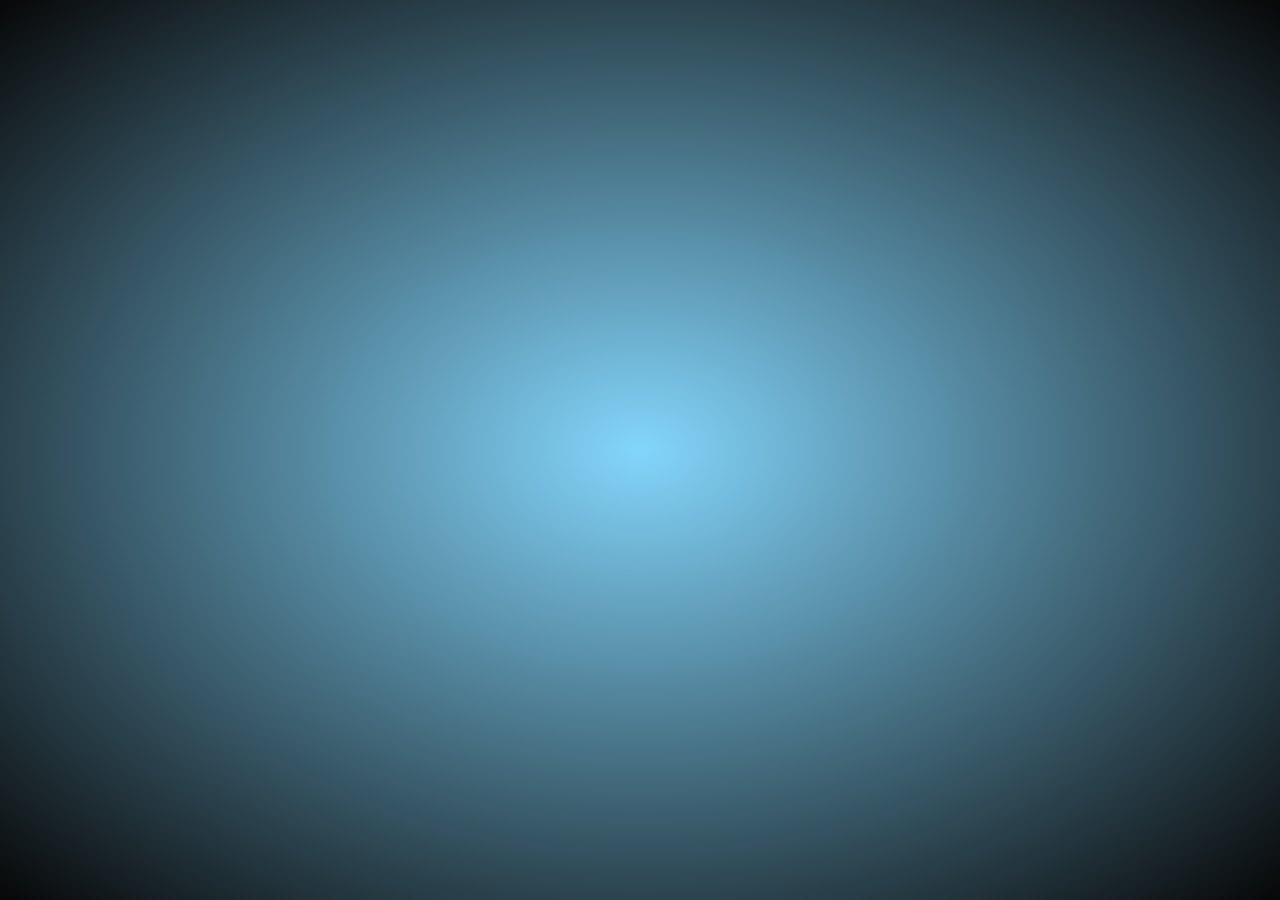
<file: country.html>
<!DOCTYPE html>
<html lang="en">
<head>
    <meta charset="UTF-8">
    <meta name="viewport" content="width=device-width, initial-scale=1.0">
    <link rel="stylesheet" href="./loader.css">
    <title>loading</title>
</head>
<body>
    <svg>
        <circle cx="70" cy="70" r="70"></circle>
    </svg>
</body>
</html>
</file>
<file: loader.css>
*{
    margin: 0;
    padding: 0;
}

body{
    display: flex;
    justify-content: center;
    align-items: center;
    min-height: 100vh;
    background: radial-gradient(#83d5fb, #070707);  
}
svg{
    position: relative;
    width: 150px;
    height: 150px;
    animation: rotate 1s linear infinite;
}
@keyframes rotate{
    0%{
        transform: rotate(0deg);
    }
    100%{
        transform: rotate(360deg);
    }
}

svg circle{
    width: 100%;
    height: 100%;
    fill: none;
    stroke-width: 10;
    stroke: #00a1ff;
    stroke-linecap: round;
    transform: translate(5px, 5px);
    stroke-dasharray: 440;
    stroke-dashoffset: 440;
    animation: animate 5s linear infinite;
}

@keyframes animate{
    0%,100%{
        stroke-dashoffset: 440;
    }
    50%{
        stroke-dashoffset: 0;
    }
    50.1%{
        stroke-dashoffset: 880;
    }
}
</file>
